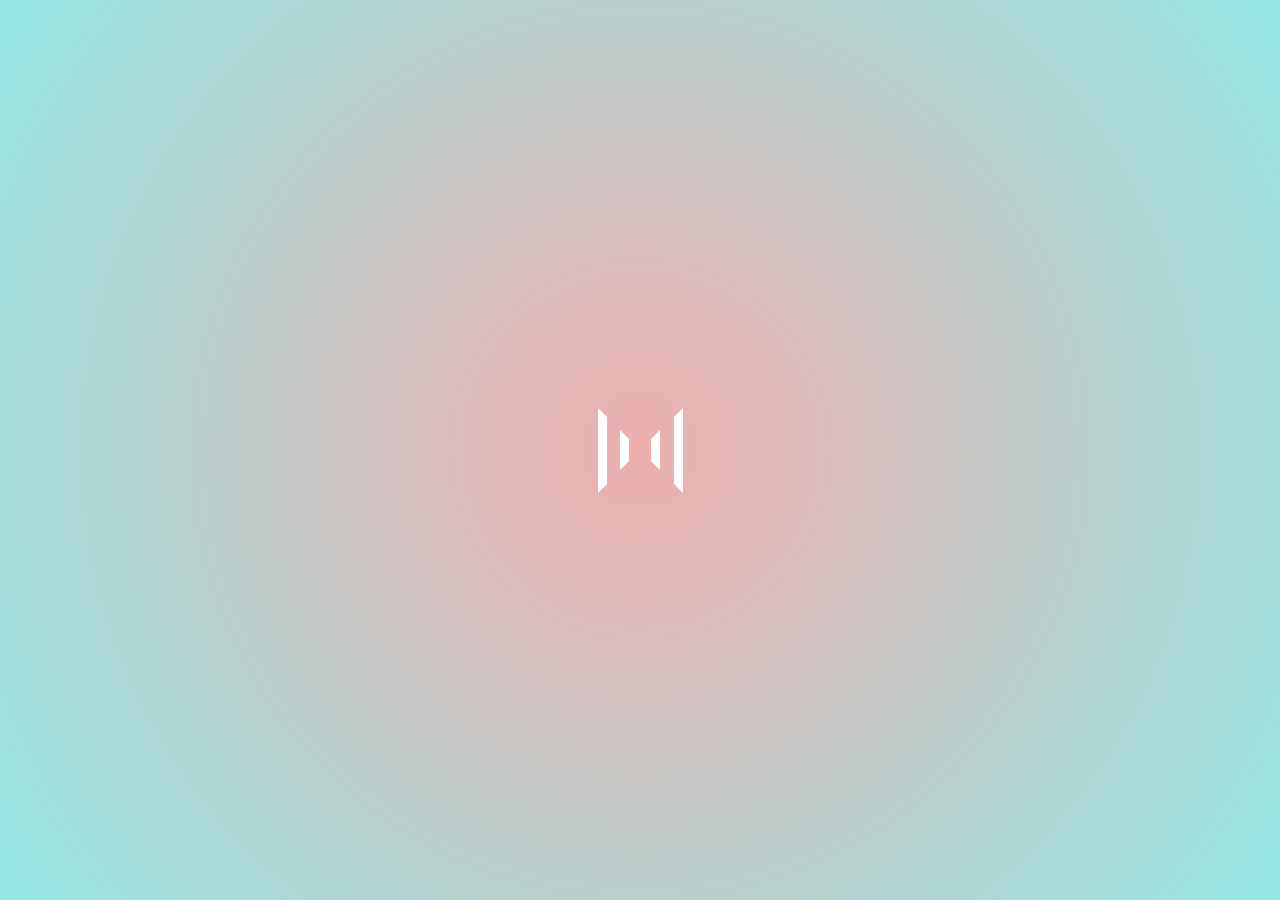
<file: index.html>
<!DOCTYPE html>
<html class='v2' dir='ltr' lang='vi' xmlns='http://www.w3.org/1999/xhtml' xmlns:b='http://www.google.com/2005/gml/b' xmlns:data='http://www.google.com/2005/gml/data' xmlns:expr='http://www.google.com/2005/gml/expr'>

<head>
    <title>Công Thành</title>
    <meta content='width=device-width, user-scalable=no, initial-scale=1.0, maximum-scale=1.0, minimum-scale=1.0' name='viewport' />
    <link rel="shortcut icon" type="image/x-icon" href="https://img.icons8.com/cotton/64/000000/cat--v2.png">
    <meta content='./coolkat.jpg' property='og:image' />
    <meta content='https://codeprof1.blogspot.com/' property='og:url' />
    <meta content='website' property='og:type' />
    <meta content='Công Thành' property='og:title' />
    <meta content='contact me 🥰' property='og:description' />
    <link href='https://maxcdn.bootstrapcdn.com/font-awesome/4.7.0/css/font-awesome.min.css' rel='stylesheet' />
    <link rel="stylesheet" href="./style.css">
</head>
<!-- Bắt đầu phần hiển thị -->

<body>
    <!-- phần hiển thị -->
    <div class='wrapper'>
        <div class='profile-card js-profile-card'>
            <div class='profile-card__img'>
                <img alt='profile card' src="./coolkat.jpg">
            </div>
            <div class='profile-card__cnt js-profile-cnt'>
                <div class='profile-card__name'>Công Thành <i class='fa fa-check-circle' style='color:rgb(0, 179, 179)' title='Verified Author'></i>
                </div>
                <div class='profile-card__txt'>Tui là <b>Công Thành</b>, <b> 0987664301</b>, cựu sinh viên US (đh KHTN tpHCM ngành khoa học máy tính, hiện đang là
                    sinh viên Y (cụ thể y3) tại <b> Khoa Y-ĐHQG tpHCM </b>...</div>
                <div class='profile-card-loc'>
                    <span class='profile-card-loc__icon'>
<svg class='icon'><use xlink:href='#icon-location'></use></svg>
</span>
                    <span class='profile-card-loc__txt'> Ho Chi Minh city</span>
                </div>
                <div class='profile-card-inf'>
                    <div class='profile-card-inf__item'>
                        <div class='profile-card-inf__title' id='count-followers'>0</div>
                        <div class='profile-card-inf__txt'>Followers</div>
                    </div>
                    <div class='profile-card-inf__item'>
                        <div class='profile-card-inf__title' id='count-following'>0</div>
                        <div class='profile-card-inf__txt'>Following</div>
                    </div>
                    <div class='profile-card-inf__item'>
                        <div class='profile-card-inf__title' id='count-posts'>0</div>
                        <div class='profile-card-inf__txt'>Posts</div>
                    </div>
                    <div class='profile-card-inf__item'>
                        <div class='profile-card-inf__title' id='count-works'>0</div>
                        <div class='profile-card-inf__txt'>Works</div>
                    </div>
                </div>
                <div class='profile-card-social'>
                    <a class='profile-card-social__item facebook' href='https://www.facebook.com/nhism2809/' target='_blank'>
                        <span class='icon-font'>
<svg class='icon'><use xlink:href='#icon-facebook'></use></svg>
</span>
                    </a>
                    </a>
                    <a class='profile-card-social__item instagram' href='https://www.instagram.com/trdyc_thanh/' target='_blank'>
                        <span class='icon-font'>
<svg class='icon'><use xlink:href='#icon-instagram'></use></svg>
</span>
                    </a>
                   
                </div>
                <div class='profile-card-ctr'>
                    <button class='profile-card__button button--blue js-message-btn'>Message</button>
                    <button class='profile-card__button button--orange' onclick='window.open(&#39;https://zalo.me/g/hkggqy945&#39;)'>ARK BETA test</button>
                </div>
            </div>
            <div class='profile-card-message js-message'>
                <form class='profile-card-form'>
                    <div class='profile-card-form__container'>
                        <textarea placeholder='0987664301'></textarea>
                    </div>
                    <div class='profile-card-form__bottom'>
                        <button class='profile-card__button button--blue js-message-close'>Okay :>></button>
                        <button class='profile-card__button button--gray js-message-close'>Okay :))</button>
                    </div>
                </form>
                <div class='profile-card__overlay js-message-close'></div>
            </div>
        </div>
    </div>
    <div class='profile-card__overlay js-message-close'></div>
    <svg hidden='hidden'>
<defs>
<symbol id='icon-codepen' viewBox='0 0 32 32'>
<title>codepen</title>
<path d='M31.872 10.912v-0.032c0-0.064 0-0.064 0-0.096v-0.064c0-0.064 0-0.064-0.064-0.096 0 0 0-0.064-0.064-0.064 0-0.064-0.064-0.064-0.064-0.096 0 0 0-0.064-0.064-0.064 0-0.064-0.064-0.064-0.064-0.096l-0.192-0.192v-0.064l-0.064-0.064-14.592-9.696c-0.448-0.32-1.056-0.32-1.536 0l-14.528 9.696-0.32 0.32c0 0-0.064 0.064-0.064 0.096 0 0 0 0.064-0.064 0.064 0 0.064-0.064 0.064-0.064 0.096 0 0 0 0.064-0.064 0.064 0 0.064 0 0.064-0.064 0.096v0.064c0 0.064 0 0.064 0 0.096v0.064c0 0.064 0 0.096 0 0.16v9.696c0 0.064 0 0.096 0 0.16v0.064c0 0.064 0 0.064 0 0.096v0.064c0 0.064 0 0.064 0.064 0.096 0 0 0 0.064 0.064 0.064 0 0.064 0.064 0.064 0.064 0.096 0 0 0 0.064 0.064 0.064 0 0.064 0.064 0.064 0.064 0.096l0.256 0.256 0.064 0.032 14.528 9.728c0.224 0.16 0.48 0.224 0.768 0.224s0.544-0.064 0.768-0.224l14.528-9.728 0.32-0.32c0 0 0.064-0.064 0.064-0.096 0 0 0-0.064 0.064-0.064 0-0.064 0.064-0.064 0.064-0.096 0 0 0-0.064 0.064-0.064 0-0.064 0-0.064 0.064-0.096v-0.032c0-0.064 0-0.064 0-0.096v-0.064c0-0.064 0-0.096 0-0.16v-9.664c0-0.064 0-0.096 0-0.224zM17.312 4l10.688 7.136-4.768 3.168-5.92-3.936v-6.368zM14.56 4v6.368l-5.92 3.968-4.768-3.168 10.688-7.168zM2.784 13.664l3.392 2.304-3.392 2.304c0 0 0-4.608 0-4.608zM14.56 28l-10.688-7.136 4.768-3.2 5.92 3.936v6.4zM15.936 19.2l-4.832-3.232 4.832-3.232 4.832 3.232-4.832 3.232zM17.312 28v-6.432l5.92-3.936 4.8 3.168-10.72 7.2zM29.12 18.272l-3.392-2.304 3.392-2.304v4.608z'></path>
</symbol>
<symbol id='icon-github' viewBox='0 0 32 32'>
<title>github</title>
<path d='M16.192 0.512c-8.832 0-16 7.168-16 16 0 7.072 4.576 13.056 10.944 15.168 0.8 0.16 1.088-0.352 1.088-0.768 0-0.384 0-1.632-0.032-2.976-4.448 0.96-5.376-1.888-5.376-1.888-0.736-1.856-1.792-2.336-1.792-2.336-1.44-0.992 0.096-0.96 0.096-0.96 1.6 0.128 2.464 1.664 2.464 1.664 1.44 2.432 3.744 1.728 4.672 1.344 0.128-1.024 0.544-1.728 1.024-2.144-3.552-0.448-7.296-1.824-7.296-7.936 0-1.76 0.64-3.168 1.664-4.288-0.16-0.416-0.704-2.016 0.16-4.224 0 0 1.344-0.416 4.416 1.632 1.28-0.352 2.656-0.544 4-0.544s2.72 0.192 4 0.544c3.040-2.080 4.384-1.632 4.384-1.632 0.864 2.208 0.32 3.84 0.16 4.224 1.024 1.12 1.632 2.56 1.632 4.288 0 6.144-3.744 7.488-7.296 7.904 0.576 0.512 1.088 1.472 1.088 2.976 0 2.144-0.032 3.872-0.032 4.384 0 0.416 0.288 0.928 1.088 0.768 6.368-2.112 10.944-8.128 10.944-15.168 0-8.896-7.168-16.032-16-16.032z'></path>
<path d='M6.24 23.488c-0.032 0.064-0.16 0.096-0.288 0.064-0.128-0.064-0.192-0.16-0.128-0.256 0.032-0.096 0.16-0.096 0.288-0.064 0.128 0.064 0.192 0.16 0.128 0.256v0z'></path>
<path d='M6.912 24.192c-0.064 0.064-0.224 0.032-0.32-0.064s-0.128-0.256-0.032-0.32c0.064-0.064 0.224-0.032 0.32 0.064s0.096 0.256 0.032 0.32v0z'></path>
<path d='M7.52 25.12c-0.096 0.064-0.256 0-0.352-0.128s-0.096-0.32 0-0.384c0.096-0.064 0.256 0 0.352 0.128 0.128 0.128 0.128 0.32 0 0.384v0z'></path>
<path d='M8.384 26.016c-0.096 0.096-0.288 0.064-0.416-0.064s-0.192-0.32-0.096-0.416c0.096-0.096 0.288-0.064 0.416 0.064 0.16 0.128 0.192 0.32 0.096 0.416v0z'></path>
<path d='M9.6 26.528c-0.032 0.128-0.224 0.192-0.384 0.128-0.192-0.064-0.288-0.192-0.256-0.32s0.224-0.192 0.416-0.128c0.128 0.032 0.256 0.192 0.224 0.32v0z'></path>
<path d='M10.912 26.624c0 0.128-0.16 0.256-0.352 0.256s-0.352-0.096-0.352-0.224c0-0.128 0.16-0.256 0.352-0.256 0.192-0.032 0.352 0.096 0.352 0.224v0z'></path>
<path d='M12.128 26.4c0.032 0.128-0.096 0.256-0.288 0.288s-0.352-0.032-0.384-0.16c-0.032-0.128 0.096-0.256 0.288-0.288s0.352 0.032 0.384 0.16v0z'></path>
</symbol>
<symbol id='icon-location' viewBox='0 0 32 32'>
<title>location</title>
<path d='M16 31.68c-0.352 0-0.672-0.064-1.024-0.16-0.8-0.256-1.44-0.832-1.824-1.6l-6.784-13.632c-1.664-3.36-1.568-7.328 0.32-10.592 1.856-3.2 4.992-5.152 8.608-5.376h1.376c3.648 0.224 6.752 2.176 8.608 5.376 1.888 3.264 2.016 7.232 0.352 10.592l-6.816 13.664c-0.288 0.608-0.8 1.12-1.408 1.408-0.448 0.224-0.928 0.32-1.408 0.32zM15.392 2.368c-2.88 0.192-5.408 1.76-6.912 4.352-1.536 2.688-1.632 5.92-0.288 8.672l6.816 13.632c0.128 0.256 0.352 0.448 0.64 0.544s0.576 0.064 0.832-0.064c0.224-0.096 0.384-0.288 0.48-0.48l6.816-13.664c1.376-2.752 1.248-5.984-0.288-8.672-1.472-2.56-4-4.128-6.88-4.32h-1.216zM16 17.888c-3.264 0-5.92-2.656-5.92-5.92 0-3.232 2.656-5.888 5.92-5.888s5.92 2.656 5.92 5.92c0 3.264-2.656 5.888-5.92 5.888zM16 8.128c-2.144 0-3.872 1.728-3.872 3.872s1.728 3.872 3.872 3.872 3.872-1.728 3.872-3.872c0-2.144-1.76-3.872-3.872-3.872z'></path>
<path d='M16 32c-0.384 0-0.736-0.064-1.12-0.192-0.864-0.288-1.568-0.928-1.984-1.728l-6.784-13.664c-1.728-3.456-1.6-7.52 0.352-10.912 1.888-3.264 5.088-5.28 8.832-5.504h1.376c3.744 0.224 6.976 2.24 8.864 5.536 1.952 3.36 2.080 7.424 0.352 10.912l-6.784 13.632c-0.32 0.672-0.896 1.216-1.568 1.568-0.48 0.224-0.992 0.352-1.536 0.352zM15.36 0.64h-0.064c-3.488 0.224-6.56 2.112-8.32 5.216-1.824 3.168-1.952 7.040-0.32 10.304l6.816 13.632c0.32 0.672 0.928 1.184 1.632 1.44s1.472 0.192 2.176-0.16c0.544-0.288 1.024-0.736 1.28-1.28l6.816-13.632c1.632-3.264 1.504-7.136-0.32-10.304-1.824-3.104-4.864-5.024-8.384-5.216h-1.312zM16 29.952c-0.16 0-0.32-0.032-0.448-0.064-0.352-0.128-0.64-0.384-0.8-0.704l-6.816-13.664c-1.408-2.848-1.312-6.176 0.288-8.96 1.536-2.656 4.16-4.32 7.168-4.512h1.216c3.040 0.192 5.632 1.824 7.2 4.512 1.6 2.752 1.696 6.112 0.288 8.96l-6.848 13.632c-0.128 0.288-0.352 0.512-0.64 0.64-0.192 0.096-0.384 0.16-0.608 0.16zM15.424 2.688c-2.784 0.192-5.216 1.696-6.656 4.192-1.504 2.592-1.6 5.696-0.256 8.352l6.816 13.632c0.096 0.192 0.256 0.32 0.448 0.384s0.416 0.064 0.608-0.032c0.16-0.064 0.288-0.192 0.352-0.352l6.816-13.664c1.312-2.656 1.216-5.792-0.288-8.352-1.472-2.464-3.904-4-6.688-4.16h-1.152zM16 18.208c-3.424 0-6.24-2.784-6.24-6.24 0-3.424 2.816-6.208 6.24-6.208s6.24 2.784 6.24 6.24c0 3.424-2.816 6.208-6.24 6.208zM16 6.4c-3.072 0-5.6 2.496-5.6 5.6 0 3.072 2.528 5.6 5.6 5.6s5.6-2.496 5.6-5.6c0-3.104-2.528-5.6-5.6-5.6zM16 16.16c-2.304 0-4.16-1.888-4.16-4.16s1.888-4.16 4.16-4.16c2.304 0 4.16 1.888 4.16 4.16s-1.856 4.16-4.16 4.16zM16 8.448c-1.952 0-3.552 1.6-3.552 3.552s1.6 3.552 3.552 3.552c1.952 0 3.552-1.6 3.552-3.552s-1.6-3.552-3.552-3.552z'></path>
</symbol>
<symbol id='icon-facebook' viewBox='0 0 32 32'>
<title>facebook</title>
<path d='M19 6h5v-6h-5c-3.86 0-7 3.14-7 7v3h-4v6h4v16h6v-16h5l1-6h-6v-3c0-0.542 0.458-1 1-1z'></path>
</symbol>
<symbol id='icon-instagram' viewBox='0 0 32 32'>
<title>instagram</title>
<path d='M16 2.881c4.275 0 4.781 0.019 6.462 0.094 1.563 0.069 2.406 0.331 2.969 0.55 0.744 0.288 1.281 0.638 1.837 1.194 0.563 0.563 0.906 1.094 1.2 1.838 0.219 0.563 0.481 1.412 0.55 2.969 0.075 1.688 0.094 2.194 0.094 6.463s-0.019 4.781-0.094 6.463c-0.069 1.563-0.331 2.406-0.55 2.969-0.288 0.744-0.637 1.281-1.194 1.837-0.563 0.563-1.094 0.906-1.837 1.2-0.563 0.219-1.413 0.481-2.969 0.55-1.688 0.075-2.194 0.094-6.463 0.094s-4.781-0.019-6.463-0.094c-1.563-0.069-2.406-0.331-2.969-0.55-0.744-0.288-1.281-0.637-1.838-1.194-0.563-0.563-0.906-1.094-1.2-1.837-0.219-0.563-0.481-1.413-0.55-2.969-0.075-1.688-0.094-2.194-0.094-6.463s0.019-4.781 0.094-6.463c0.069-1.563 0.331-2.406 0.55-2.969 0.288-0.744 0.638-1.281 1.194-1.838 0.563-0.563 1.094-0.906 1.838-1.2 0.563-0.219 1.412-0.481 2.969-0.55 1.681-0.075 2.188-0.094 6.463-0.094zM16 0c-4.344 0-4.887 0.019-6.594 0.094-1.7 0.075-2.869 0.35-3.881 0.744-1.056 0.412-1.95 0.956-2.837 1.85-0.894 0.888-1.438 1.781-1.85 2.831-0.394 1.019-0.669 2.181-0.744 3.881-0.075 1.713-0.094 2.256-0.094 6.6s0.019 4.887 0.094 6.594c0.075 1.7 0.35 2.869 0.744 3.881 0.413 1.056 0.956 1.95 1.85 2.837 0.887 0.887 1.781 1.438 2.831 1.844 1.019 0.394 2.181 0.669 3.881 0.744 1.706 0.075 2.25 0.094 6.594 0.094s4.888-0.019 6.594-0.094c1.7-0.075 2.869-0.35 3.881-0.744 1.050-0.406 1.944-0.956 2.831-1.844s1.438-1.781 1.844-2.831c0.394-1.019 0.669-2.181 0.744-3.881 0.075-1.706 0.094-2.25 0.094-6.594s-0.019-4.887-0.094-6.594c-0.075-1.7-0.35-2.869-0.744-3.881-0.394-1.063-0.938-1.956-1.831-2.844-0.887-0.887-1.781-1.438-2.831-1.844-1.019-0.394-2.181-0.669-3.881-0.744-1.712-0.081-2.256-0.1-6.6-0.1v0z'></path>
<path d='M16 7.781c-4.537 0-8.219 3.681-8.219 8.219s3.681 8.219 8.219 8.219 8.219-3.681 8.219-8.219c0-4.537-3.681-8.219-8.219-8.219zM16 21.331c-2.944 0-5.331-2.387-5.331-5.331s2.387-5.331 5.331-5.331c2.944 0 5.331 2.387 5.331 5.331s-2.387 5.331-5.331 5.331z'></path>
<path d='M26.462 7.456c0 1.060-0.859 1.919-1.919 1.919s-1.919-0.859-1.919-1.919c0-1.060 0.859-1.919 1.919-1.919s1.919 0.859 1.919 1.919z'></path>
</symbol>
</defs>
</svg>
    <!-- load -->
    <div id='loader'>
        <div class='spinner'>
            <div class='spinner-inner'></div>
        </div>
    </div>
    <script src='//ajax.googleapis.com/ajax/libs/jquery/2.0.0/jquery.min.js'></script>
    <script type='text/javascript'>
        $(window).load(function() {
            setTimeout(function() {
                $(".spinner").fadeOut("slow");
                setTimeout(function() {
                    $("#loader").fadeOut("slow")
                }, 1000)
            }, 1000)
        });
    </script>
    <!-- end load -->
    <!-- kết thúc phần hiển thị -->
    <script type='text/javascript'>
        /* click thả tim */ ! function(e, t, a) {
            function n() {
                c(".heart{width: 10px;height: 10px;position: fixed;background: #f00;transform: rotate(45deg);-webkit-transform: rotate(45deg);-moz-transform: rotate(45deg);}.heart:after,.heart:before{content: '';width: inherit;height: inherit;background: inherit;border-radius: 50%;-webkit-border-radius: 50%;-moz-border-radius: 50%;position: fixed;}.heart:after{top: -5px;}.heart:before{left: -5px;}"), o(), r()
            }

            function r() {
                for (var e = 0; e < d.length; e++) d[e].alpha <= 0 ? (t.body.removeChild(d[e].el), d.splice(e, 1)) : (d[e].y--, d[e].scale += .004, d[e].alpha -= .013, d[e].el.style.cssText = "left:" + d[e].x + "px;top:" + d[e].y + "px;opacity:" + d[e].alpha + ";transform:scale(" + d[e].scale + "," + d[e].scale + ") rotate(45deg);background:" + d[e].color + ";z-index:99999");
                requestAnimationFrame(r)
            }

            function o() {
                var t = "function" == typeof e.onclick && e.onclick;
                e.onclick = function(e) {
                    t && t(), i(e)
                }
            }

            function i(e) {
                var a = t.createElement("div");
                a.className = "heart", d.push({
                    el: a,
                    x: e.clientX - 5,
                    y: e.clientY - 5,
                    scale: 1,
                    alpha: 1,
                    color: s()
                }), t.body.appendChild(a)
            }

            function c(e) {
                var a = t.createElement("style");
                a.type = "text/css";
                try {
                    a.appendChild(t.createTextNode(e))
                } catch (t) {
                    a.styleSheet.cssText = e
                }
                t.getElementsByTagName("head")[0].appendChild(a)
            }

            function s() {
                return "rgb(" + ~~(255 * Math.random()) + "," + ~~(255 * Math.random()) + "," + ~~(255 * Math.random()) + ")"
            }
            var d = [];
            e.requestAnimationFrame = function() {
                return e.requestAnimationFrame || e.webkitRequestAnimationFrame || e.mozRequestAnimationFrame || e.oRequestAnimationFrame || e.msRequestAnimationFrame || function(e) {
                    setTimeout(e, 1e3 / 60)
                }
            }(), n()
        }(window, document);
        /* Kết thúc thả tim */
        /* message */
        var messageBox = document.querySelector('.js-message');
        var btn = document.querySelector('.js-message-btn');
        var card = document.querySelector('.js-profile-card');
        var closeBtn = document.querySelectorAll('.js-message-close');
        btn.addEventListener('click', function(e) {
            e.preventDefault();
            card.classList.add('active');
        });
        closeBtn.forEach(function(element, index) {
            console.log(element);
            element.addEventListener('click', function(e) {
                e.preventDefault();
                card.classList.remove('active');
            });
        });
        /* end message */
        /* chạy số animate */
        function animateNumber(finalNumber, duration = 5000, startNumber = 0, callback) {
            let currentNumber = startNumber
            const interval = window.setInterval(updateNumber, 17)

            function updateNumber() {
                if (currentNumber >= finalNumber) {
                    clearInterval(interval)
                } else {
                    let inc = Math.ceil(finalNumber / (duration / 17))
                    if (currentNumber + inc > finalNumber) {
                        currentNumber = finalNumber
                        clearInterval(interval)
                    } else {
                        currentNumber += inc
                    }
                    callback(currentNumber)
                }
            }
        }
        let followers = Math.floor(Math.random() * 20000) + 10000;
        let following = Math.floor(Math.random() * 15) + 1;
        let posts = Math.floor(Math.random() * 30) + 30;
        let works = Math.floor(Math.random() * 35) + 25;

        document.addEventListener('DOMContentLoaded', function() {
                animateNumber(followers, 5000, 0, function(number) {
                    const formattedNumber = number.toLocaleString()
                    document.getElementById('count-followers').innerText = formattedNumber
                })
                animateNumber(following, 5000, 0, function(number) {
                    const formattedNumber = number.toLocaleString()
                    document.getElementById('count-following').innerText = formattedNumber
                })
                animateNumber(posts, 5000, 0, function(number) {
                    const formattedNumber = number.toLocaleString()
                    document.getElementById('count-posts').innerText = formattedNumber
                })
                animateNumber(works, 5000, 0, function(number) {
                    const formattedNumber = number.toLocaleString()
                    document.getElementById('count-works').innerText = formattedNumber
                })
            })
            /* kết thúc chạy số animate */
    </script>
    <!--<head>
<meta name='google-adsense-platform-account' content='ca-host-pub-1556223355139109'/>
<meta name='google-adsense-platform-domain' content='blogspot.com'/>

    </phần icon rơi rơi>-->

    <div class="snowflakes" aria-hidden="true">
        <div class="snowflake">❄</div>
        <div class="snowflake">❅</div>
        <div class="snowflake">❆</div>
        <div class="snowflake">⛄</div>
        <div class="snowflake">🏂</div>
        <div class="snowflake">❉</div>
        <div class="snowflake">❊</div>
        <div class="snowflake">🏔️</div>
        <div class="snowflake">☃</div>
        <div class="snowflake">🌨️</div>
        <div class="snowflake">❃</div>
        <div class="snowflake">❄</div>
        <div class="snowflake">🎄</div>
        <div class="snowflake">🎅</div>
        <div class="snowflake">.</div>

    </div>
    <!-- chống f12 , chuột trái , viewsource-->
    </span>
    <script type='text/javascript'>
        //<![CDATA[
        shortcut = {
                all_shortcuts: {},
                add: function(a, b, c) {
                    var d = {
                        type: "keydown",
                        propagate: !1,
                        disable_in_input: !1,
                        target: document,
                        keycode: !1
                    };
                    if (c)
                        for (var e in d) "undefined" == typeof c[e] && (c[e] = d[e]);
                    else c = d;
                    d = c.target, "string" == typeof c.target && (d = document.getElementById(c.target)), a = a.toLowerCase(), e = function(d) {
                        d = d || window.event;
                        if (c.disable_in_input) {
                            var e;
                            d.target ? e = d.target : d.srcElement && (e = d.srcElement), 3 == e.nodeType && (e = e.parentNode);
                            if ("INPUT" == e.tagName || "TEXTAREA" == e.tagName) return
                        }
                        d.keyCode ? code = d.keyCode : d.which && (code = d.which), e = String.fromCharCode(code).toLowerCase(), 188 == code && (e = ","), 190 == code && (e = ".");
                        var f = a.split("+"),
                            g = 0,
                            h = {
                                "`": "~",
                                1: "!",
                                2: "@",
                                3: "#",
                                4: "$",
                                5: "%",
                                6: "^",
                                7: "&",
                                8: "*",
                                9: "(",
                                0: ")",
                                "-": "_",
                                "=": "+",
                                ";": ":",
                                "'": '"',
                                ",": "<",
                                ".": ">",
                                "/": "?",
                                "\\": "|"
                            },
                            i = {
                                esc: 27,
                                escape: 27,
                                tab: 9,
                                space: 32,
                                "return": 13,
                                enter: 13,
                                backspace: 8,
                                scrolllock: 145,
                                scroll_lock: 145,
                                scroll: 145,
                                capslock: 20,
                                caps_lock: 20,
                                caps: 20,
                                numlock: 144,
                                num_lock: 144,
                                num: 144,
                                pause: 19,
                                "break": 19,
                                insert: 45,
                                home: 36,
                                "delete": 46,
                                end: 35,
                                pageup: 33,
                                page_up: 33,
                                pu: 33,
                                pagedown: 34,
                                page_down: 34,
                                pd: 34,
                                left: 37,
                                up: 38,
                                right: 39,
                                down: 40,
                                f1: 112,
                                f2: 113,
                                f3: 114,
                                f4: 115,
                                f5: 116,
                                f6: 117,
                                f7: 118,
                                f8: 119,
                                f9: 120,
                                f10: 121,
                                f11: 122,
                                f12: 123
                            },
                            j = !1,
                            l = !1,
                            m = !1,
                            n = !1,
                            o = !1,
                            p = !1,
                            q = !1,
                            r = !1;
                        d.ctrlKey && (n = !0), d.shiftKey && (l = !0), d.altKey && (p = !0), d.metaKey && (r = !0);
                        for (var s = 0; k = f[s], s < f.length; s++) "ctrl" == k || "control" == k ? (g++, m = !0) : "shift" == k ? (g++, j = !0) : "alt" == k ? (g++, o = !0) : "meta" == k ? (g++, q = !0) : 1 < k.length ? i[k] == code && g++ : c.keycode ? c.keycode == code && g++ : e == k ? g++ : h[e] && d.shiftKey && (e = h[e], e == k && g++);
                        if (g == f.length && n == m && l == j && p == o && r == q && (b(d), !c.propagate)) return d.cancelBubble = !0, d.returnValue = !1, d.stopPropagation && (d.stopPropagation(), d.preventDefault()), !1
                    }, this.all_shortcuts[a] = {
                        callback: e,
                        target: d,
                        event: c.type
                    }, d.addEventListener ? d.addEventListener(c.type, e, !1) : d.attachEvent ? d.attachEvent("on" + c.type, e) : d["on" + c.type] = e
                },
                remove: function(a) {
                    var a = a.toLowerCase(),
                        b = this.all_shortcuts[a];
                    delete this.all_shortcuts[a];
                    if (b) {
                        var a = b.event,
                            c = b.target,
                            b = b.callback;
                        c.detachEvent ? c.detachEvent("on" + a, b) : c.removeEventListener ? c.removeEventListener(a, b, !1) : c["on" + a] = !1
                    }
                }
            },
            shortcut.add("Ctrl+U", function() {
                top.location.href = `./copy.html`
            }),
            shortcut.add("F12", function() {
                top.location.href = `./copy.html`
            }),
            shortcut.add("Ctrl+Shift+I", function() {
                top.location.href = `./copy.html`
            }),
            shortcut.add("Ctrl+S", function() {
                top.location.href = `./copy.html`
            }),
            shortcut.add("Ctrl+Shift+C", function() {
                top.location.href = `./copy.html`
            });
        //]]>
    </script>
    <script type='text/javascript'>
        checkCtrl = false $( & #39;*&# 39;).keydown(function(e) {
            if (e.keyCode == & #39;17&# 39;) {
                checkCtrl = false
            }
        }).keyup(function(ev) {
            if (ev.keyCode == & #39;17&# 39;) {
                checkCtrl = false
            }
        }).keydown(function(event) {
            if (checkCtrl) {
                if (event.keyCode == & #39;85&# 39;) {
                    return false;
                }
            }
        })
    </script>
    <script type='text/javascript'>
        //<![CDATA[
        // JavaScript Document
        var message = "NoRightClicking";

        function defeatIE() {
            if (document.all) {
                (message);
                return false;
            }
        }

        function defeatNS(e) {
            if (document.layers || (document.getElementById && !document.all)) {
                if (e.which == 2 || e.which == 3) {
                    (message);
                    return false;
                }
            }
        }
        if (document.layers) {
            document.captureEvents(Event.MOUSEDOWN);
            document.onmousedown = defeatNS;
        } else {
            document.onmouseup = defeatNS;
            document.oncontextmenu = defeatIE;
        }
        document.oncontextmenu = new Function("return false")
            //]]>
    </script>
    <!-- kết thúc phần chống f12 , chuột trái , viewsource-->

</body>
<!-- Kết thúc phần hiển thị -->

</html>
</file>
<file: style.css>
@import "https://fonts.googleapis.com/css?family=Quicksand:400,500,700&subset=latin-ext";
html,
body {
    cursor: url(https://file.leanhduc.pro.vn/image/mouse_f1.png), auto
}

a:hover {
    cursor: url(https://file.leanhduc.pro.vn/image/mouse_f1.png), auto
}

 ::-webkit-scrollbar {
    width: 5px
}

 ::-webkit-scrollbar-track {
    background: #f1f1f1;
    border-radius: 50px
}

 ::-webkit-scrollbar-thumb {
    background: #888;
    border-radius: 50px
}

 ::-webkit-scrollbar-thumb:hover {
    background: #555
}

html {
    position: relative;
    overflow-x: hidden!important;
    overflow-x: hidden!important
}

* {
    box-sizing: border-box
}

body {
    font-family: 'Quicksand', sans-serif;
    color: #324e63;
    margin: 0
}

a,
a:hover {
    text-decoration: none
}

.icon {
    display: inline-block;
    width: 1em;
    height: 1em;
    stroke-width: 0;
    stroke: currentColor;
    fill: currentColor
}

.wrapper {
    width: 100%;
    width: 100%;
    height: auto;
    min-height: 100vh;
    padding: 50px 20px;
    padding-top: 100px;
    display: flex;
    background-image: linear-gradient(217deg, rgba(0, 255, 85, 0.8), rgba(255, 0, 0, 0) 70.71%), linear-gradient(127deg, rgb(72, 255, 246), rgba(0, 255, 0, 0) 70.71%), linear-gradient(336deg, rgb(255, 82, 232), rgba(0, 0, 255, 0) 199.71%);
}

@media screen and (max-width:768px) {
    .wrapper {
        height: auto;
        min-height: 100vh;
        padding-top: 100px
    }
}

.profile-card {
    width: 100%;
    min-height: 460px;
    margin: auto;
    box-shadow: 0 8px 60px -10px rgba(13, 28, 39, 0.6);
    background: rgb(213, 255, 246);
    border-radius: 12px;
    max-width: 700px;
    position: relative
}

.profile-card.active .profile-card__cnt {
    filter: blur(6px)
}

.profile-card.active .profile-card-message,
.profile-card.active .profile-card__overlay {
    opacity: 1;
    pointer-events: auto;
    transition-delay: .1s
}

.profile-card.active .profile-card-form {
    transform: none;
    transition-delay: .1s
}

.profile-card__img {
    width: 150px;
    height: 150px;
    margin-left: auto;
    margin-right: auto;
    transform: translateY(-50%);
    border-radius: 50%;
    overflow: hidden;
    position: relative;
    z-index: 4;
    box-shadow: 0 5px 50px 0 #6c44fc, 0px 0 0 7px rgba(50, 74, 255, 0.5)
}

@media screen and (max-width:576px) {
    .profile-card__img {
        width: 120px;
        height: 120px
    }
}

.profile-card__img img {
    display: block;
    width: 100%;
    height: 100%;
    object-fit: cover;
    border-radius: 50%
}

.profile-card__cnt {
    margin-top: -35px;
    text-align: center;
    padding: 0 20px;
    padding-bottom: 40px;
    transition: all .3s
}

.profile-card__name {
    font-weight: 700;
    font-size: 24px;
    color: #6944ff;
    margin-bottom: 15px
}

.profile-card__txt {
    font-size: 18px;
    font-weight: 500;
    color: #324e63;
    margin-bottom: 15px
}

.profile-card__txt strong {
    font-weight: 700
}

.profile-card-loc {
    display: flex;
    justify-content: center;
    align-items: center;
    font-size: 18px;
    font-weight: 600
}

.profile-card-loc__icon {
    display: inline-flex;
    font-size: 27px;
    margin-right: 10px
}

.profile-card-inf {
    display: flex;
    justify-content: center;
    flex-wrap: wrap;
    align-items: flex-start;
    margin-top: 35px
}

.profile-card-inf__item {
    padding: 10px 35px;
    min-width: 150px
}

@media screen and (max-width:768px) {
    .profile-card-inf__item {
        padding: 10px 20px;
        min-width: 120px
    }
}

.profile-card-inf__title {
    font-weight: 700;
    font-size: 27px;
    color: #324e63
}

.profile-card-inf__txt {
    font-weight: 500;
    margin-top: 7px
}

.profile-card-social {
    margin-top: 25px;
    display: flex;
    justify-content: center;
    align-items: center;
    flex-wrap: wrap
}

.profile-card-social__item {
    display: inline-flex;
    width: 55px;
    height: 55px;
    margin: 15px;
    border-radius: 50%;
    align-items: center;
    justify-content: center;
    color: #fff;
    background: #405de6;
    box-shadow: 0 7px 30px rgba(43, 98, 169, 0.5);
    position: relative;
    font-size: 21px;
    flex-shrink: 0;
    transition: all .3s
}

@media screen and (max-width:768px) {
    .profile-card-social__item {
        width: 50px;
        height: 50px;
        margin: 10px
    }
}

@media screen and (min-width:768px) {
    .profile-card-social__item:hover {
        transform: scale(1.2)
    }
}

.profile-card-social__item.facebook {
    background: linear-gradient(45deg, #3b5998, #0078d7);
    box-shadow: 0 4px 30px rgba(43, 98, 169, 0.5)
}

.profile-card-social__item.twitter {
    background: linear-gradient(45deg, #1da1f2, #0e71c8);
    box-shadow: 0 4px 30px rgba(19, 127, 212, 0.7)
}

.profile-card-social__item.instagram {
    background: linear-gradient(45deg, #405de6, #5851db, #833ab4, #c13584, #e1306c, #fd1d1d);
    box-shadow: 0 4px 30px rgba(120, 64, 190, 0.6)
}

.profile-card-social__item.behance {
    background: linear-gradient(45deg, #1769ff, #213fca);
    box-shadow: 0 4px 30px rgba(27, 86, 231, 0.7)
}

.profile-card-social__item.github {
    background: linear-gradient(45deg, #00ff00, #00ff9d34, #00d9ffce, #00c3ff5b, #ff00ff7a, #37fff5);
    box-shadow: 0 4px 30px rgba(63, 65, 67, 0.6)
}

.profile-card-social__item.codepen {
    background: linear-gradient(45deg, #6596bb, #414447);
    box-shadow: 0 4px 30px rgba(55, 75, 90, 0.6)
}

.profile-card-social__item.link {
    background: linear-gradient(45deg, #d5135a, #f05924);
    box-shadow: 0 4px 30px rgba(45, 217, 223, 0.6)
}

.profile-card-social .icon-font {
    display: inline-flex
}

.profile-card-ctr {
    display: flex;
    justify-content: center;
    align-items: center;
    margin-top: 40px
}

@media screen and (max-width:576px) {
    .profile-card-ctr {
        flex-wrap: wrap
    }
}

.profile-card__button {
    background: none;
    border: none;
    font-family: 'Quicksand', sans-serif;
    font-weight: 700;
    font-size: 19px;
    margin: 15px 35px;
    padding: 15px 40px;
    min-width: 201px;
    border-radius: 50px;
    min-height: 55px;
    color: #fff;
    cursor: pointer;
    backface-visibility: hidden;
    transition: all .3s
}

@media screen and (max-width:768px) {
    .profile-card__button {
        min-width: 170px;
        margin: 15px 25px
    }
}

@media screen and (max-width:576px) {
    .profile-card__button {
        min-width: inherit;
        margin: 0;
        margin-bottom: 16px;
        width: 100%;
        max-width: 300px
    }
    .profile-card__button:last-child {
        margin-bottom: 0
    }
}

.profile-card__button:focus {
    outline: none!important
}

@media screen and (min-width:768px) {
    .profile-card__button:hover {
        transform: translateY(-5px)
    }
}

.profile-card__button:first-child {
    margin-left: 0
}

.profile-card__button:last-child {
    margin-right: 0
}

.profile-card__button.button--blue {
    background: linear-gradient(45deg, #1da1f2, #0e71c8);
    box-shadow: 0 4px 30px rgba(19, 127, 212, 0.4)
}

.profile-card__button.button--blue:hover {
    box-shadow: 0 7px 30px rgba(19, 127, 212, 0.75)
}

.profile-card__button.button--orange {
    background: linear-gradient(45deg, #d5135a, #f05924);
    box-shadow: 0 4px 30px rgba(223, 45, 70, 0.35)
}

.profile-card__button.button--orange:hover {
    box-shadow: 0 7px 30px rgba(223, 45, 70, 0.75)
}

.profile-card__button.button--gray {
    box-shadow: none;
    background: #dcdcdc;
    color: #142029
}

.profile-card-message {
    width: 100%;
    height: 100%;
    position: absolute;
    top: 0;
    left: 0;
    padding-top: 130px;
    padding-bottom: 100px;
    opacity: 0;
    pointer-events: none;
    transition: all .3s
}

.profile-card-form {
    box-shadow: 0 4px 30px rgba(15, 22, 56, 0.35);
    max-width: 80%;
    margin-left: auto;
    margin-right: auto;
    height: 100%;
    background: #fff;
    border-radius: 10px;
    padding: 35px;
    transform: scale(0.8);
    position: relative;
    z-index: 3;
    transition: all .3s
}

@media screen and (max-width:768px) {
    .profile-card-form {
        max-width: 90%;
        height: auto
    }
}

@media screen and (max-width:576px) {
    .profile-card-form {
        padding: 20px
    }
}

.profile-card-form__bottom {
    justify-content: space-between;
    display: flex
}

@media screen and (max-width:576px) {
    .profile-card-form__bottom {
        flex-wrap: wrap
    }
}

.profile-card textarea {
    width: 100%;
    resize: none;
    height: 210px;
    margin-bottom: 20px;
    border: 2px solid #fff;
    border-radius: 10px;
    padding: 15px 20px;
    color: #324e63;
    font-weight: 500;
    font-family: 'Quicksand', sans-serif;
    outline: none;
    transition: all .3s
}

.profile-card textarea:focus {
    outline: none;
    border-color: #8a979e
}

.profile-card__overlay {
    width: 100%;
    height: 100%;
    position: absolute;
    top: 0;
    left: 0;
    pointer-events: none;
    opacity: 0;
    background: rgba(22, 33, 72, 0.35);
    border-radius: 12px;
    transition: all .3s
}

[hidden],
template {
    display: none
}

#loader {
    position: fixed;
    top: 0;
    left: 0;
    right: 0;
    bottom: 0;
    background: radial-gradient(circle, rgba(238, 174, 174, 1) 0%, rgba(148, 233, 229, 1) 100%);
    z-index: 1000
}

.spinner {
    position: fixed;
    width: 100%;
    top: 70%;
    height: 30px;
    text-align: center;
    font-size: 10px
}

.spinner,
.spinner-inner {
    position: absolute;
    top: 0;
    bottom: 0;
    right: 0;
    left: 0;
    border: 9px solid rgb(255, 192, 252);
    border-color: transparent white;
    margin: auto
}

.spinner {
    width: 85px;
    height: 85px;
    -webkit-animation: spin 2.2s linear 0s infinite normal;
    -moz-animation: spin 2.2s linear 0s infinite normal;
    animation: spin 2.2s linear 0s infinite normal
}

.spinner-inner {
    width: 40px;
    height: 40px;
    -webkit-animation: spinback 1.2s linear 0s infinite normal;
    -moz-animation: spinback 1.2s linear 0s infinite normal;
    animation: spinback 1.2s linear 0s infinite normal
}

@-webkit-keyframes spin {
    from {
        -webkit-transform: rotate(0)
    }
    to {
        -webkit-transform: rotate(360deg)
    }
}

@-moz-keyframes spin {
    from {
        -moz-transform: rotate(0)
    }
    to {
        -moz-transform: rotate(360deg)
    }
}

@keyframes spin {
    from {
        transform: rotate(0)
    }
    to {
        transform: rotate(360deg)
    }
}

@-webkit-keyframes spinback {
    from {
        -webkit-transform: rotate(0)
    }
    to {
        -webkit-transform: rotate(-360deg)
    }
}

@-moz-keyframes spinback {
    from {
        -moz-transform: rotate(0)
    }
    to {
        -moz-transform: rotate(-360deg)
    }
}

@keyframes spinback {
    from {
        transform: rotate(0)
    }
    to {
        transform: rotate(-360deg)
    }
}

@-webkit-keyframes snowflakes-fall {
    0% {
        top: -10%
    }
    100% {
        top: 100%
    }
}

@-webkit-keyframes snowflakes-shake {
    0%,
    100% {
        -webkit-transform: translateX(0);
        transform: translateX(0)
    }
    50% {
        -webkit-transform: translateX(80px);
        transform: translateX(80px)
    }
}

@keyframes snowflakes-fall {
    0% {
        top: -10%
    }
    100% {
        top: 100%
    }
}

@keyframes snowflakes-shake {
    0%,
    100% {
        transform: translateX(0)
    }
    50% {
        transform: translateX(80px)
    }
}

.snowflake {
    color: rgb(0, 43, 40);
    font-size: 2em;
    font-family: Arial, sans-serif;
    text-shadow: 0 0 5px rgba(157, 208, 255, 0.616);
    position: fixed;
    top: -100%;
    z-index: 99999;
    -webkit-user-select: none;
    -moz-user-select: none;
    -ms-user-select: none;
    user-select: none;
    cursor: default;
    -webkit-animation-name: snowflakes-fall, snowflakes-shake;
    -webkit-animation-duration: 99s, 100s;
    -webkit-animation-timing-function: linear, ease-in-out;
    -webkit-animation-iteration-count: infinite, infinite;
    -webkit-animation-play-state: running, running;
    animation-name: snowflakes-fall, snowflakes-shake;
    animation-duration: 8s, 5s;
    animation-timing-function: linear, ease-in-out;
    animation-iteration-count: infinite, infinite;
    animation-play-state: running, running;
}

.snowflake:nth-of-type(0) {
    left: 1%;
    -webkit-animation-delay: 0s, 0s;
    animation-delay: 0s, 0s
}

.snowflake:nth-of-type(1) {
    left: 10%;
    -webkit-animation-delay: 1s, 1s;
    animation-delay: 1s, 1s
}

.snowflake:nth-of-type(2) {
    left: 20%;
    -webkit-animation-delay: 6s, .5s;
    animation-delay: 6s, .5s
}

.snowflake:nth-of-type(3) {
    left: 30%;
    -webkit-animation-delay: 4s, 2s;
    animation-delay: 4s, 2s
}

.snowflake:nth-of-type(4) {
    left: 40%;
    -webkit-animation-delay: 2s, 2s;
    animation-delay: 2s, 2s
}

.snowflake:nth-of-type(5) {
    left: 50%;
    -webkit-animation-delay: 8s, 3s;
    animation-delay: 8s, 3s
}

.snowflake:nth-of-type(6) {
    left: 60%;
    -webkit-animation-delay: 6s, 2s;
    animation-delay: 6s, 2s
}

.snowflake:nth-of-type(7) {
    left: 70%;
    -webkit-animation-delay: 2.5s, 1s;
    animation-delay: 2.5s, 1s
}

.snowflake:nth-of-type(8) {
    left: 80%;
    -webkit-animation-delay: 1s, 0s;
    animation-delay: 1s, 0s
}

.snowflake:nth-of-type(9) {
    left: 90%;
    -webkit-animation-delay: 3s, 1.5s;
    animation-delay: 3s, 1.5s
}

.snowflake:nth-of-type(10) {
    left: 25%;
    -webkit-animation-delay: 2s, 0s;
    animation-delay: 2s, 0s
}

.snowflake:nth-of-type(11) {
    left: 65%;
    -webkit-animation-delay: 4s, 2s;
    animation-delay: 4s, 2s
}
</file>
